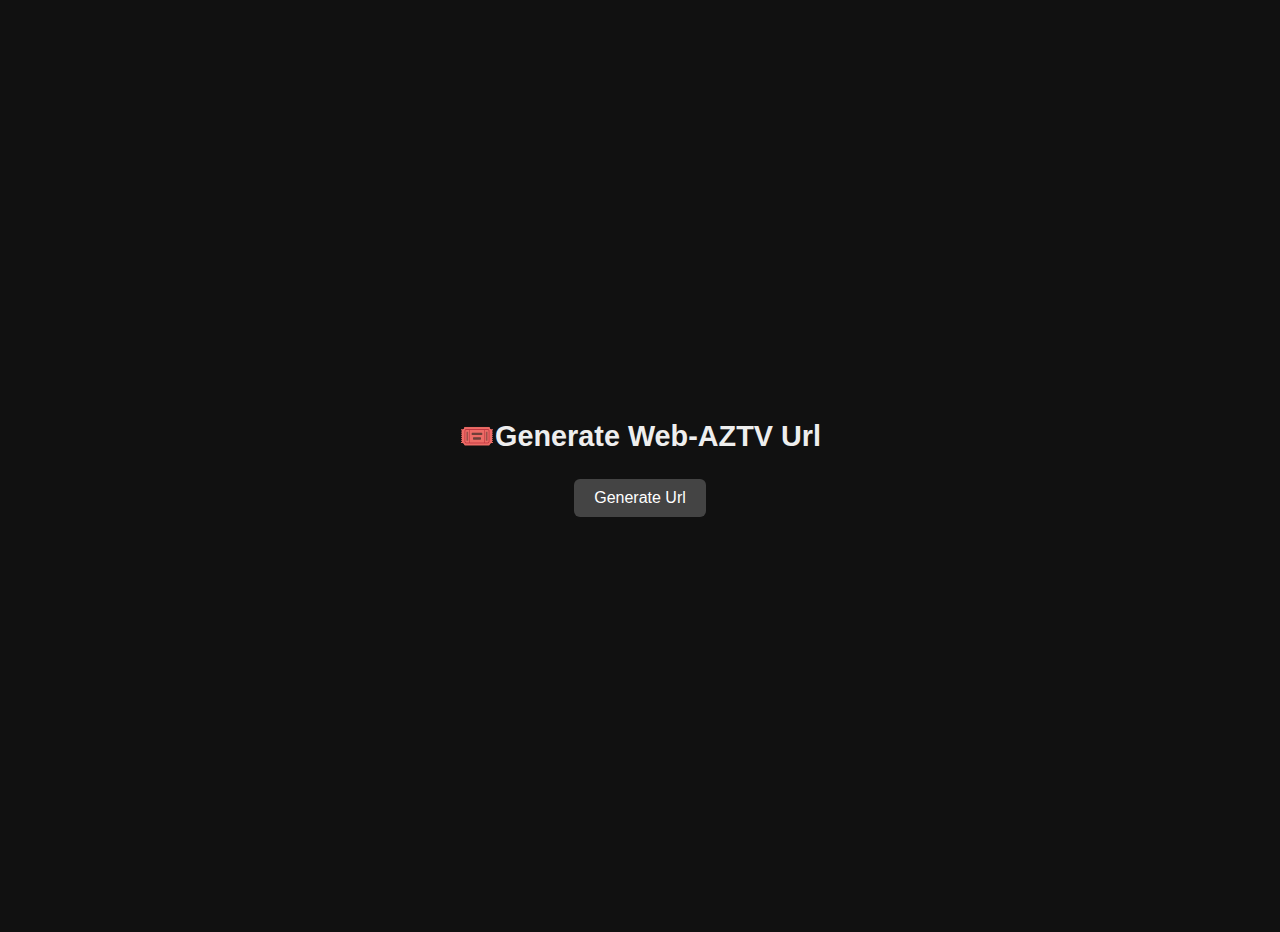
<file: gen.html>
<!DOCTYPE html>
<html lang="en">
<head>
  <meta charset="UTF-8" />
  <meta name="viewport" content="width=device-width, initial-scale=1.0"/>
  <title>Gen Link</title>
  <style>
    body {
      font-family: 'Segoe UI', sans-serif;
      background-color: #111;
      color: #eee;
      display: flex;
      flex-direction: column;
      align-items: center;
      justify-content: center;
      height: 100vh;
      margin: 0;
      padding: 1rem;
    }

    h1 {
      margin-bottom: 1rem;
      font-size: 1.8rem;
    }

    button {
      padding: 10px 20px;
      background-color: #444;
      color: white;
      border: none;
      border-radius: 6px;
      font-size: 1rem;
      cursor: pointer;
      transition: background-color 0.2s;
      margin-top: 10px;
    }

    button:hover {
      background-color: #666;
    }

    .usage {
      margin-top: 1.5rem;
      font-size: 1.2rem;
      color: #00ff88;
      word-break: break-all;
      background-color: #222;
      padding: 10px;
      border-radius: 8px;
      text-align: center;
      user-select: all;
    }

    .error {
      color: #ff4c4c;
      margin-top: 1rem;
    }

    .hidden {
      display: none;
    }
  </style>
</head>
<body>
  <h1>🎟️Generate Web-AZTV Url</h1>
  <button onclick="generateToken()">Generate Url</button>

  <div id="output" class="usage hidden"></div>
  <button id="copyBtn" class="hidden" onclick="copyToClipboard()">📋 Copy</button>
  <div id="error" class="error"></div>

  <script>
    const BASE_URL = "https://web-aztv.onrender.com";
    let currentTokenUrl = "";

    async function generateToken() {
      document.getElementById("output").textContent = "Generating...";
      document.getElementById("output").classList.remove("hidden");
      document.getElementById("error").textContent = "";
      document.getElementById("copyBtn").classList.add("hidden");

      try {
        const response = await fetch('/api/token');
        if (!response.ok) throw new Error("Token request failed");
        const data = await response.json();

        if (data.usage) {
          currentTokenUrl = BASE_URL + data.usage;
          document.getElementById("output").textContent = currentTokenUrl;
          document.getElementById("copyBtn").classList.remove("hidden");
        } else {
          throw new Error("No usage data returned");
        }
      } catch (err) {
        document.getElementById("output").textContent = "";
        document.getElementById("output").classList.add("hidden");
        document.getElementById("copyBtn").classList.add("hidden");
        document.getElementById("error").textContent = "❌ " + err.message;
      }
    }

    function copyToClipboard() {
      navigator.clipboard.writeText(currentTokenUrl).then(() => {
        document.getElementById("copyBtn").textContent = "✅ Copied!";
        setTimeout(() => {
          document.getElementById("copyBtn").textContent = "📋 Copy";
        }, 1500);
      });
    }
  </script>
</body>
</html>
</file>
